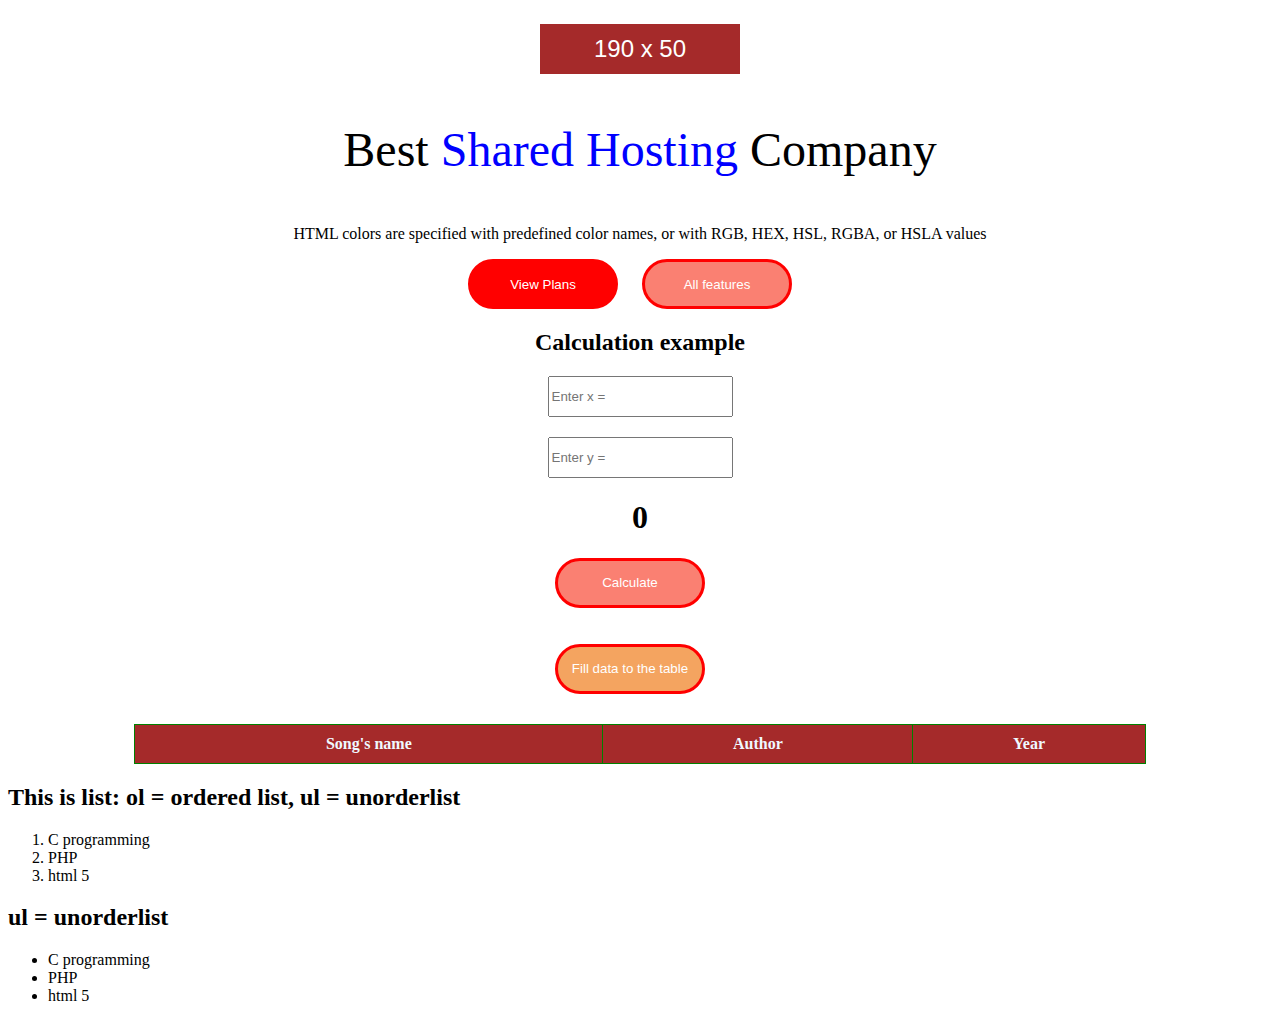
<file: btvn.html>
<!DOCTYPE html>
<html lang="en">
<head>
    <meta charset="UTF-8">
    <meta name="viewport" content="width=device-width, initial-scale=1.0">
    <title>Document</title>
    <!-- External CSS = External file.css -->
    <link rel="stylesheet" href="./css/index.css">
    <script src="./js/index.js"></script>
    <style>
        .mybutton {
           /* background-color: greenyellow;*/
        }
    </style>
</head>
<body>
    <!-- div = division -->
    <center>
        <div id="divA">
            <p class="buttonDoSomething">190 x 50</p>
        </div>
        <p class="myTitle">Best <span class="sharedHosting">Shared Hosting</span> Company</p>    
        <p>HTML colors are specified with predefined color names, or with RGB, HEX, HSL, RGBA, or HSLA values</p>
        <button style="background-color: red;" class="mybutton"  onclick="window.location='http://www.google.com'">View Plans</button>
        <button class="mybutton">All features</button>
        <!-- order: 1.external, 2, internal 3. inline -->
        <h2>Calculation example</h2>
        <input class="myinput" type="text" oninput="changeText()" id="x" placeholder="Enter x ="/>
        <input class="myinput" type="text" oninput="changeText()" id="y" placeholder="Enter y ="/>
        <h1 id="result">0</h1>
        <button class="mybutton" onclick="pressCalculate()">Calculate</button>
        <br><br><br>
        <button class="mybutton" style="background: sandybrown;" onclick="fillDataTable()">Fill data to the table</button>
    </center>            
    <!-- <hr>
    <div id="divB"></div>
    <div class="divC"></div>
    <hr>
    <div class="divC"></div> -->
    <table id="tableSong">
        <thead>
            <th>
                Song's name
            </th>
            <th>
                Author 
            </th>
            <th>
                Year
            </th>
        </thead>  
        <tbody></tbody>   

    </table>
    <h2>This is list: ol = ordered list, ul = unorderlist</h2>
    <ol>
        <li>C programming</li>
        <li>PHP</li>
        <li>html 5</li>
    </ol>
    <h2>ul = unorderlist</h2>
    <ul>
        <li>C programming</li>
        <li>PHP</li>
        <li>html 5</li>
    </ul>
    
</body>
</html>
</file>
<file: css/index.css>
#divA {
    width: 200px;/*css = cascading style sheet */
    height: 50px;
    background-color: brown;    
}
#divB {
    /*# is id*/
    width: 200px;/*css = cascading style sheet */
    height: 200px;
    background-color: red;
}
.divC {
    /*. = class*/
    width: 300px;
    height: 300px;
    background-color: aqua;
}
.buttonDoSomething {
    font-size: 1.5em; 
    font-family: Arial, Helvetica, sans-serif;
    color: white;
    line-height: 50px;
    text-align: center;    
}
.sharedHosting {
    color: blue;   
}
.myTitle {
    font-size: 3em;
    color: black;
}
.mybutton {
    height: 50px;
    width: 150px;
    color: white;
    /*background-color: yellow !important; */
    background-color:salmon;
    border-width: 3px;
    margin-right: 20px;
    /* margin: 100px 10px 100px 0px; top right bottom left */
    border-radius: 25px;
    border-style: solid;
    border-color: red;
}

#tableSong, td, th, tbody {
    border: 1px 
    solid green;
    border-collapse: collapse;
    border-spacing: 0px;
}
#tableSong {
    width: 80%;
    margin: auto;
    margin-top: 30px;
}
td,th {
    padding: 10px;
}
th {
    background-color:brown;
    color: aliceblue;
}
.myinput {
    height: 35px;
    display: block;
    margin-bottom: 20px;
}
</file>
